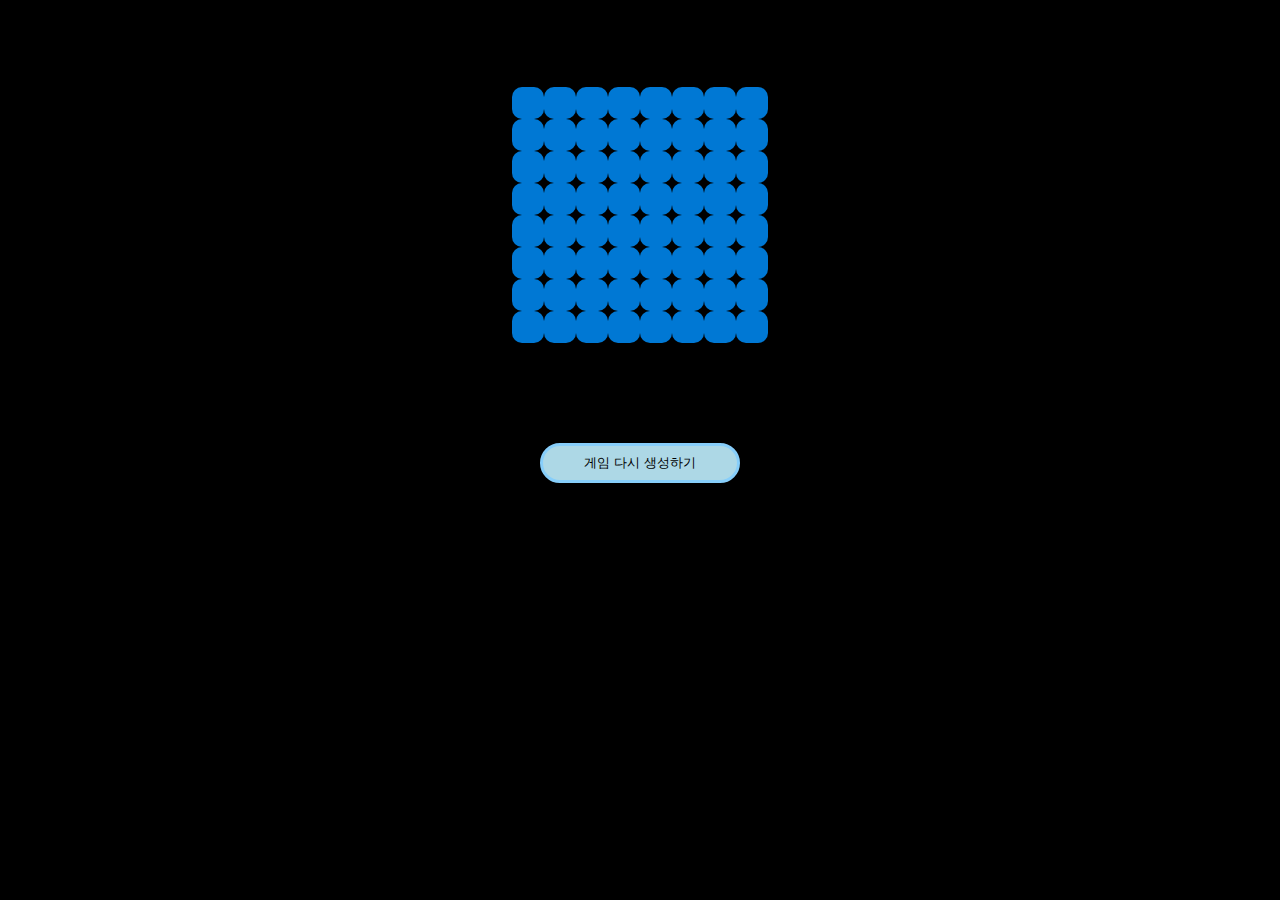
<file: 웹프 지뢰찾기/index.html>
<!DOCTYPE html>
<html lang="ko">

<head>
    <style>
        * {
            text-align: center;
            background-color: black;
        }

        /* 게임판의 테이블 스타일 설정 */
        #board {
            margin-left: auto;
            margin-right: auto;
            border-collapse: collapse;
        }

        /* 각 셀의 스타일을 설정 */
        #board tr td {
            border-radius: 10px;
            background-color: #0078d4;
            width: 30px;
            height: 30px;
            text-align: center;
            font-size: 20px;
        }

        /* 마우스를 올릴 때 셀의 색상을 변경 */
        #board tr td:hover{
            background-color: lightblue;
            transition: background-color 0.5s ease;
        }

        /* 클릭한 셀의 스타일 */
        #board tr td.clicked {
            background-color: #cccccc;
        }

        /* 지뢰를 클릭했을 때 지뢰 아이콘을 표시 */
        #board tr td.mine.clicked::after {
            content: "💣";
        }

        /* 깃발을 설정한 셀에 깃발 아이콘을 표시 */
        #board tr td.flagged::after {
            content: "🏴";
        }

        /* 새로운 게임 생성 버튼 스타일 */
        .new{
            width: 200px;
            height: 40px;
            margin-top: 100px;
            background-color: lightblue;
            border: 3px solid lightskyblue;
            border-radius: 20px;
        }

        /* 버튼을 마우스로 올렸을 때 색상 변화 */
        .new:hover{
            border: 3px solid lightgreen;
            background-color: lightseagreen;
            transition: background-color 0.5 ease;
        }

        /* 버튼을 클릭할 때 크기 변화 */
        .new:active{
            transform: scale(0.9);
        }
    </style>
</head>

<body>
    <h1>지뢰찾기</h1>
    <!-- 게임판 테이블 -->
    <table id="board"></table>
    <!-- 새로운 게임 생성 버튼 -->
    <BUTTON onclick="genGrid();" class="new">게임 다시 생성하기</BUTTON>

    <script>
        const size = 8;  // 지뢰찾기 판의 크기
        const mineProbability = 0.2;  // 지뢰가 생성될 확률

        let minefield;  // 지뢰 필드를 저장할 변수
        let revealedCount = 0;  // 플레이어가 오픈한 칸의 수
        let totalMines = 0;  // 총 지뢰의 수
        let flaggedMines = 0;  // 깃발로 표시한 지뢰의 수
        const grid = document.getElementById("board");  // 테이블 요소 가져오기

        // 지뢰찾기 판을 생성하는 함수
        function genGrid() {
            grid.innerHTML = "";  // 테이블 초기화
            minefield = [];
            revealedCount = 0;
            totalMines = 0;
            flaggedMines = 0;

            // 테이블을 8x8 크기로 생성
            for (let i = 0; i < size; i++) {
                const row = grid.insertRow(i);
                const rowData = [];

                for (let j = 0; j < size; j++) {
                  const cell = row.insertCell(j);
                  cell.setAttribute("data-row", i);
                  cell.setAttribute("data-col", j);
                  cell.onclick = function () { clickBox(this); };  // 왼쪽 클릭 시 동작
                  cell.oncontextmenu = function (e) { e.preventDefault(); flagBox(this); };  // 오른쪽 클릭 시 동작

                    const isMine = Math.random() < mineProbability;  // 무작위로 지뢰 설정
                    cell.setAttribute("mine", isMine ? "true" : "false");
                    rowData.push({
                        isMine: isMine,
                        revealed: false,
                        flagged: false
                    });

                    if (isMine) {
                        totalMines++;  // 지뢰의 총 개수 계산
                    }
                }
                minefield.push(rowData);
            }
        }

        // 왼쪽 클릭 시 호출되는 함수
        function clickBox(cell) {
            const row = parseInt(cell.getAttribute("data-row"));
            const col = parseInt(cell.getAttribute("data-col"));

            // 이미 오픈했거나 깃발이 표시된 경우 클릭하지 않음
            if (minefield[row][col].flagged || minefield[row][col].revealed) {
                return;
            }

            // 지뢰를 클릭한 경우
            if (minefield[row][col].isMine) {
                cell.className = "mine clicked";
                revealMines();
                alert("게임이 종료되었습니다.");  // 게임 종료 메시지
            } else {
                revealCell(row, col);  // 안전한 칸을 클릭한 경우
                checkVictory();  // 승리 조건 확인
            }
        }

        // 오른쪽 클릭 시 호출되는 깃발 표시 함수
        function flagBox(cell) {
            const row = parseInt(cell.getAttribute("data-row"));
            const col = parseInt(cell.getAttribute("data-col"));

            // 이미 오픈한 셀은 깃발 표시 불가
            if (minefield[row][col].revealed) {
                return;
            }

            // 깃발이 이미 표시된 경우 깃발 제거
            if (minefield[row][col].flagged) {
                cell.className = "";
                minefield[row][col].flagged = false;
                flaggedMines--;
            } else {
               cell.className = "flagged";
               minefield[row][col].flagged = true;
               flaggedMines++;
            }
        }

        // 빈 칸 또는 지뢰가 아닌 셀을 열 때 호출되는 함수
        function revealCell(row, col) {
            if (row < 0 || col < 0 || row >= size || col >= size || minefield[row][col].revealed || minefield[row][col].flagged) {
                return;
            }
            const cell = grid.rows[row].cells[col];
            const mineCount = countAdjacentMines(row, col);  // 주변 지뢰의 수를 계산

            minefield[row][col].revealed = true;
            revealedCount++;
            cell.className = "clicked";
            if (mineCount > 0) {
                cell.innerHTML = mineCount;  // 주변 지뢰 수 표시
            } else {
                // 주변 셀들도 자동으로 열림
                revealCell(row - 1, col);
                revealCell(row + 1, col);
                revealCell(row, col - 1);
                revealCell(row, col + 1);
                revealCell(row - 1, col - 1);
                revealCell(row - 1, col + 1);
                revealCell(row + 1, col - 1);
                revealCell(row + 1, col + 1);
            }
        }

        // 주변 8개의 셀에 지뢰가 있는지 확인하는 함수
        function countAdjacentMines(row, col) {
            let mineCount = 0;

            for (let i = -1; i <= 1; i++) {
              for (let j = -1; j <= 1; j++) {
                 const newRow = row + i;
                 const newCol = col + j;

                 if (newRow >= 0 && newCol >= 0 && newRow < size && newCol < size) {
                   if (minefield[newRow][newCol].isMine) {
                      mineCount++;
                    }
                  }
              }
            }

            return mineCount;
        }

        // 모든 지뢰를 공개하는 함수
        function revealMines() {
          for (let i = 0; i < size; i++) {
            for (let j = 0; j < size; j++) {
              if (minefield[i][j].isMine) {
                grid.rows[i].cells[j].className = "mine clicked";
                }
            }
          }
        }

        // 승리 조건을 확인하는 함수
        function checkVictory() {
          const totalCells = size * size;
          const nonMineCells = totalCells - totalMines;

          if (revealedCount === nonMineCells && flaggedMines === totalMines) {
             alert("축하합니다! 당신이 이겼습니다!");  // 승리 메시지
              revealMines();
            }
        }

        // 게임 시작 시 초기 그리드 생성
        genGrid();
    </script>
</body>

</html>
</file>
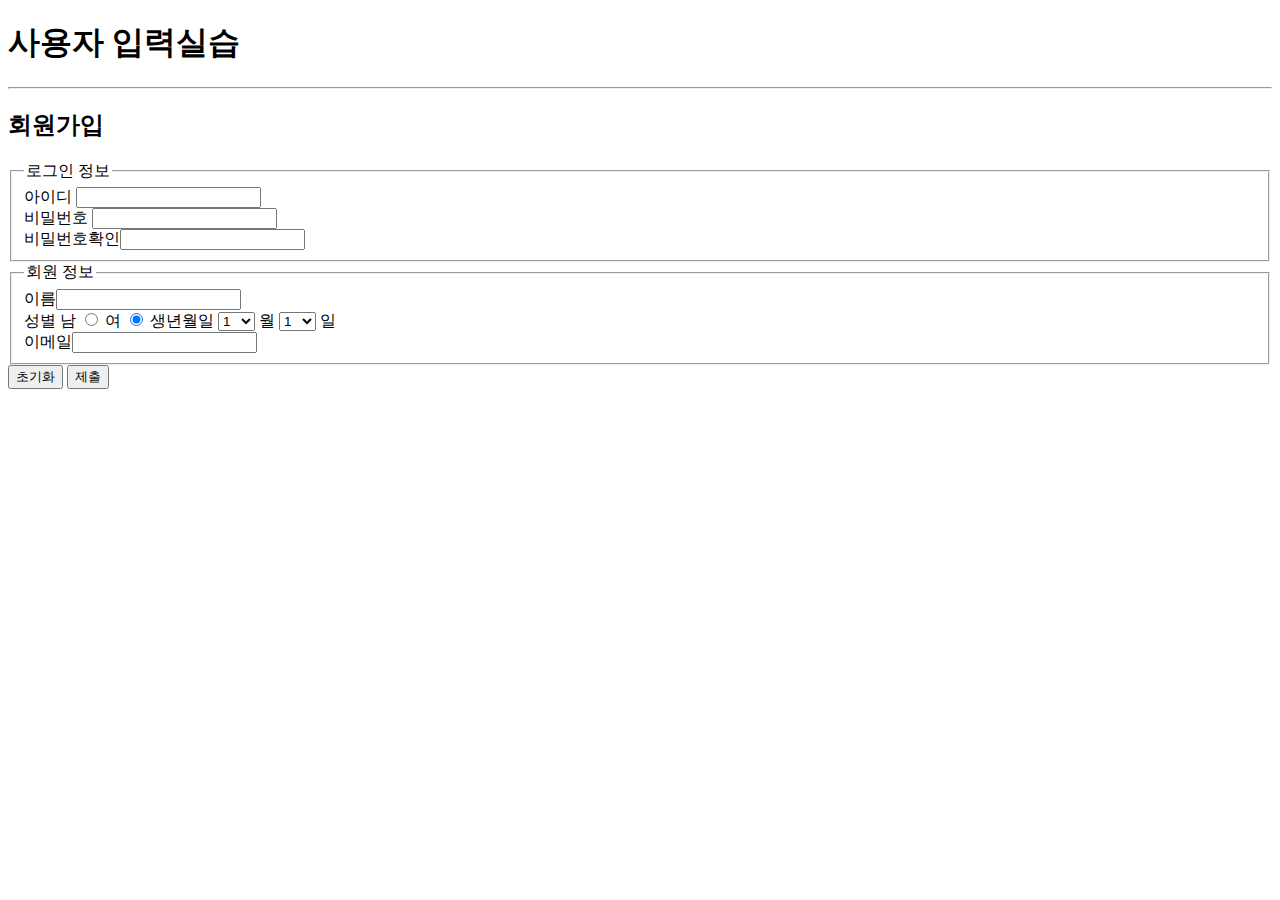
<file: index20240409.html>
<!DOCTYPE html>
<html lang="en">
  <head>
    <meta charset="UTF-8" />
    <meta http-equiv="X-UA-Compatible" content="IE=edge" />
    <meta name="viewport" content="width=device-width, initial-scale=1.0" />
    <title>Document</title>
  </head>
  <body>
    <h1>사용자 입력실습</h1>
    <hr />
    <h2>회원가입</h2>
    <form action="" method="post">
      <fieldset>
        <legend>로그인 정보</legend>
        <label for="idinput">아이디</label>
        <input type="text" name="" id="idinput" /><br />
        <label for="pass">비밀번호</label>
        <input type="password" name="" id="pass" /><br />
        <label for="repass">비밀번호확인</label
        ><input type="password" id="repass" /><br />
      </fieldset>

      <fieldset>
        <legend>회원 정보</legend>
        <label for="name">이름</label
        ><input type="text" name="" id="name" /><br />
        <label for="gender">성별</label>
        <label for="male">남</label>
        <input type="radio" name="gender" id="male" />
        <label for="female">여</label>
        <input type="radio" name="gender" id="female" checked />
        <label for="birth">생년월일</label>
        <select name="" id="">
          <option value="1">1</option>
          <option value="2">2</option>
          <option value="3">3</option>
          <option value="4">4</option>
          <option value="5">5</option>
          <option value="6">6</option>
          <option value="7">7</option>
          <option value="8">8</option>
          <option value="9">9</option>
          <option value="10">10</option>
          <option value="11">11</option>
          <option value="12">12</option>
        </select>
        <label for="">월</label>
        <select name="" id="">
          <option value="1">1</option>
          <option value="2">2</option>
          <option value="3">3</option>
          <option value="4">4</option>
          <option value="5">5</option>
          <option value="6">6</option>
          <option value="7">7</option>
          <option value="8">8</option>
          <option value="9">9</option>
          <option value="10">10</option>
          <option value="11">11</option>
          <option value="12">12</option>
          <option value="13">13</option>
          <option value="14">14</option>
          <option value="15">15</option>
          <option value="16">16</option>
          <option value="17">17</option>
          <option value="18">18</option>
          <option value="19">19</option>
          <option value="20">20</option>
          <option value="21">21</option>
          <option value="22">22</option>
          <option value="23">23</option>
          <option value="24">24</option>
          <option value="25">25</option>
          <option value="26">26</option>
          <option value="27">27</option>
          <option value="28">28</option>
          <option value="29">29</option>
          <option value="30">30</option>
          <option value="31">31</option>
        </select>
        <label for="">일</label><br />
        <label for="email">이메일</label
        ><input type="email" name="" id="email" required />
      </fieldset>
      <input type="reset" value="초기화" />
      <input type="submit" value="제출" />
    </form>
  </body>
</html>
</file>
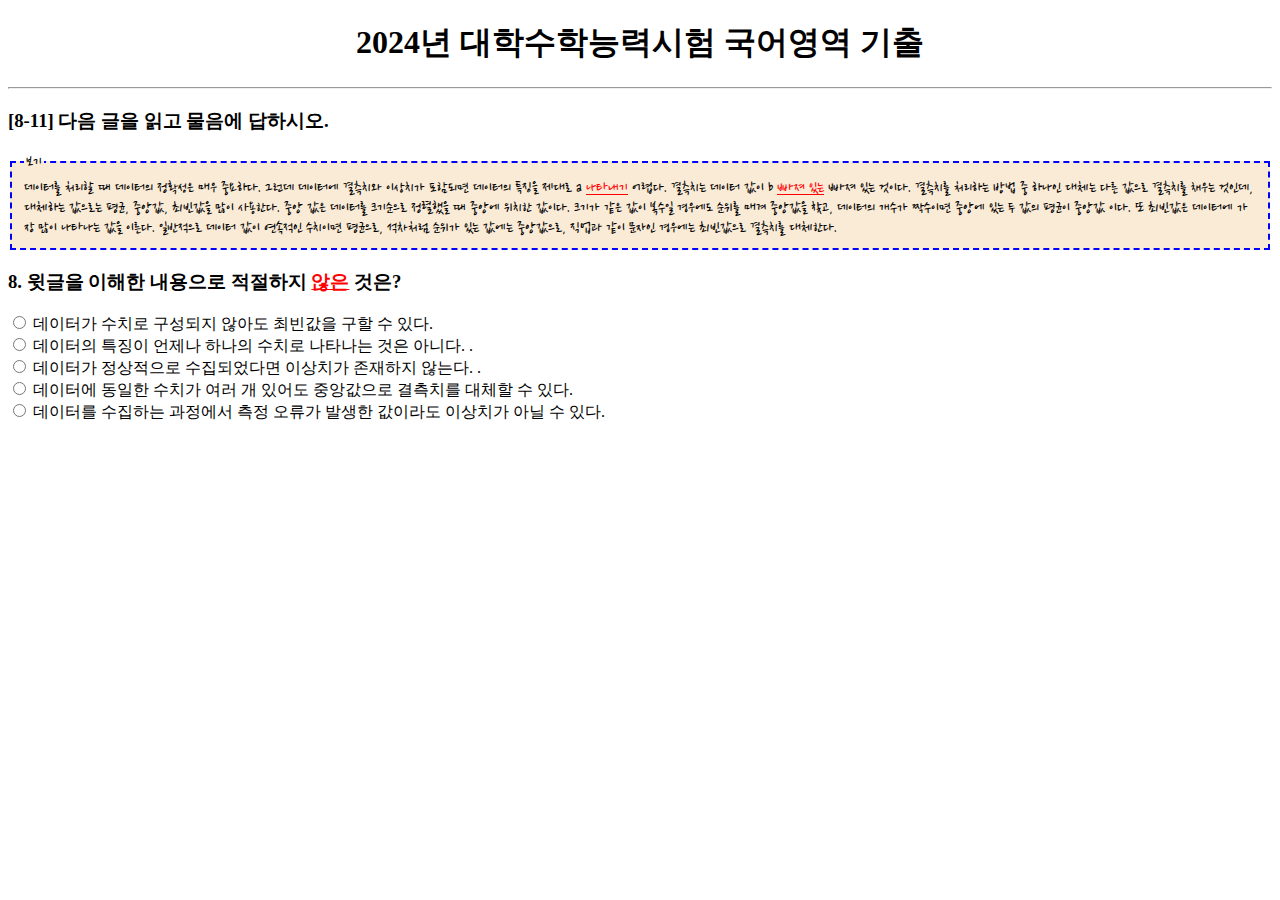
<file: index20240411.html>
<!DOCTYPE html>
<html lang="en">
<head>
    <meta charset="UTF-8">
    <meta http-equiv="X-UA-Compatible" content="IE=edge">
    <meta name="viewport" content="width=
    , initial-scale=1.0">
    <title>Document</title>
    <link rel="preconnect" href="https://fonts.googleapis.com">
<link rel="preconnect" href="https://fonts.gstatic.com" crossorigin>
<link href="https://fonts.googleapis.com/css2?family=Nanum+Pen+Script&display=swap" rel="stylesheet">
    <link rel="stylesheet" href="./index20240411.css">
</head>


<body>
    <h1 style="text-align: center;">2024년 대학수학능력시험 국어영역 기출</h1>
    <hr>
    <h3>[8-11] 다음 글을 읽고 물음에 답하시오.</h3>
    <fieldset>
        <legend>보기</legend>
        <div class="nanum-pen">데이터를 처리할 때 데이터의 정확성은 매우 중요하다. 그런데
            데이터에 결측치와 이상치가 포함되면 데이터의 특징을 제대로
            a <u>나타내기</u> 어렵다.
            결측치는 데이터 값이 b <u>빠져 있는</u> 빠져 있는 것이다. 결측치를 처리하는
            방법 중 하나인 대체는 다른 값으로 결측치를 채우는 것인데,
            대체하는 값으로는 평균, 중앙값, 최빈값을 많이 사용한다. 중앙
            값은 데이터를 크기순으로 정렬했을 때 중앙에 위치한 값이다.
            크기가 같은 값이 복수일 경우에도 순위를 매겨 중앙값을 찾고,
            데이터의 개수가 짝수이면 중앙에 있는 두 값의 평균이 중앙값
            이다. 또 최빈값은 데이터에 가장 많이 나타나는 값을 이른다.
            일반적으로 데이터 값이 연속적인 수치이면 평균으로, 석차처럼
            순위가 있는 값에는 중앙값으로, 직업과 같이 문자인 경우에는
            최빈값으로 결측치를 대체한다.</div>
    </fieldset>
    <h3 class="q">8. 윗글을 이해한 내용으로 적절하지 <u>않은</u> 것은?</h3>
    <input type="radio" name="answer" id="n1">    
    <label for="n1">데이터가 수치로 구성되지 않아도 최빈값을 구할 수 있다.</label><br>
    <input type="radio" name="answer" id="n2">    
    <label for="n2">데이터의 특징이 언제나 하나의 수치로 나타나는 것은 아니다. .</label><br>
    <input type="radio" name="answer" id="n3">    
    <label for="n3">데이터가 정상적으로 수집되었다면 이상치가 존재하지 않는다. .</label><br>
    <input type="radio" name="answer" id="n4">    
    <label for="n4">데이터에 동일한 수치가 여러 개 있어도 중앙값으로 결측치를 대체할 수 있다. </label><br>
    <input type="radio" name="answer" id="n5">    
    <label for="n5">데이터를 수집하는 과정에서 측정 오류가 발생한 값이라도 이상치가 아닐 수 있다.</label>
</body>
</html>
</file>
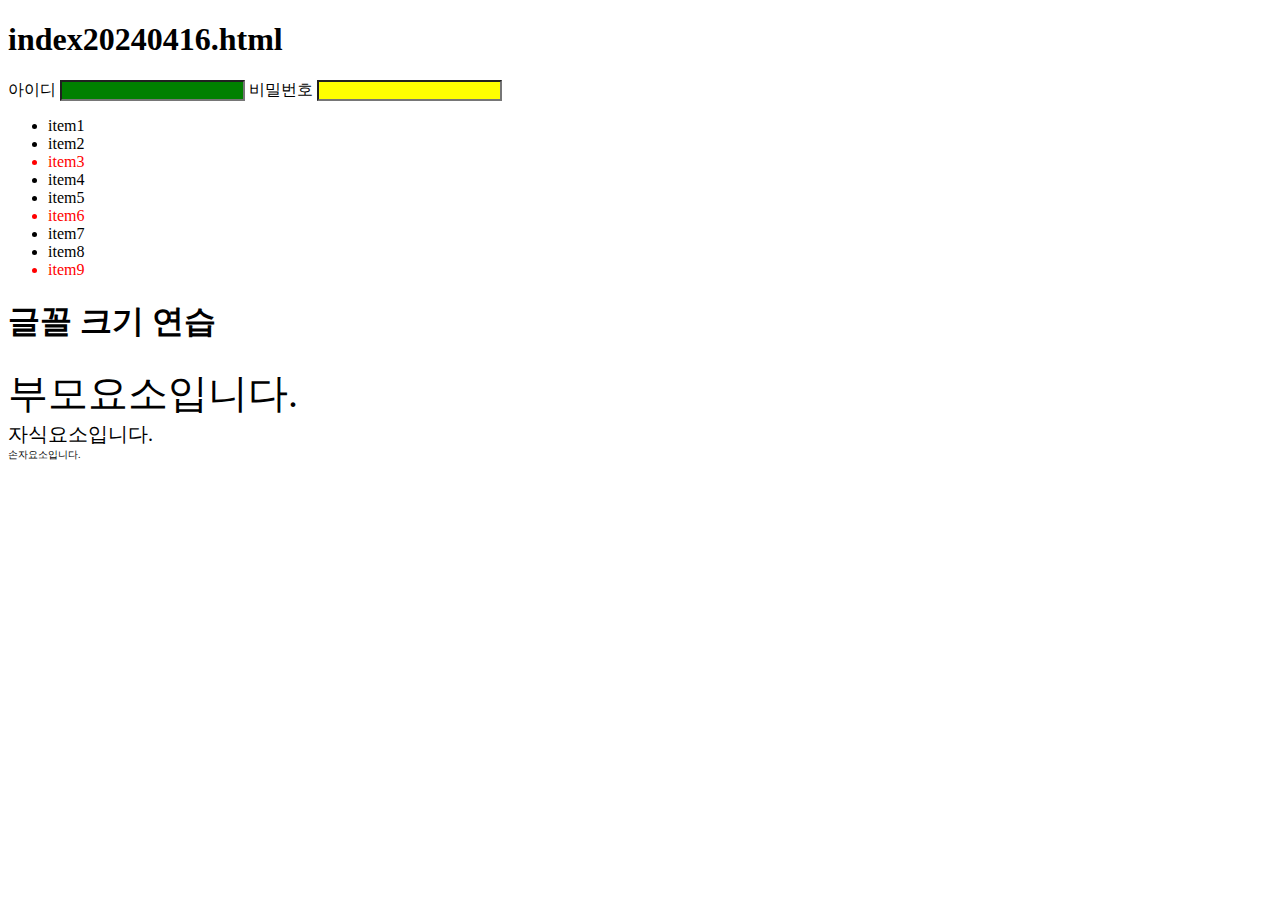
<file: index20240416.html>
<!DOCTYPE html>
<html lang="en">
<head>
    <meta charset="UTF-8">
    <meta http-equiv="X-UA-Compatible" content="IE=edge">
    <meta name="viewport" content="width=, initial-scale=1.0">
    <title>Document</title>
    <style>
        input[type="text"]{
            background-color: green;
        }
        input[type="text1"]{
            background-color: yellow;
        }
        h1:hover{
            color: red;
        }
        li:nth-of-type(3n){
            color: red;
        }
        #parent{
            font-size: 40px;
        }
        #child{
            font-size: 0.5em;
        }
        #grandchild{
            font-size: 0.5em;
        }
    </style>
</head>
<body>
    <h1>index20240416.html</h1>
    <label for="id"> 아이디 <input type="text" name="id" id="id"></label> 
    <label for="pass"> 비밀번호 <input type="text1" name="pass" id="pass"></label> 
    
    <ul>
        <li>item1</li>
        <li>item2</li>
        <li>item3</li>
        <li>item4</li>
        <li>item5</li>
        <li>item6</li>
        <li>item7</li>
        <li>item8</li>
        <li>item9</li>
    </ul>

    <form action="">
        <h1>글꼴 크기 연습</h1>
        <div id="parent">부모요소입니다.
            <div id="child">자식요소입니다.
                <div id="grandchild">손자요소입니다.</div>
            </div>
        </div>
    </form> 
</body>
</html>
</file>
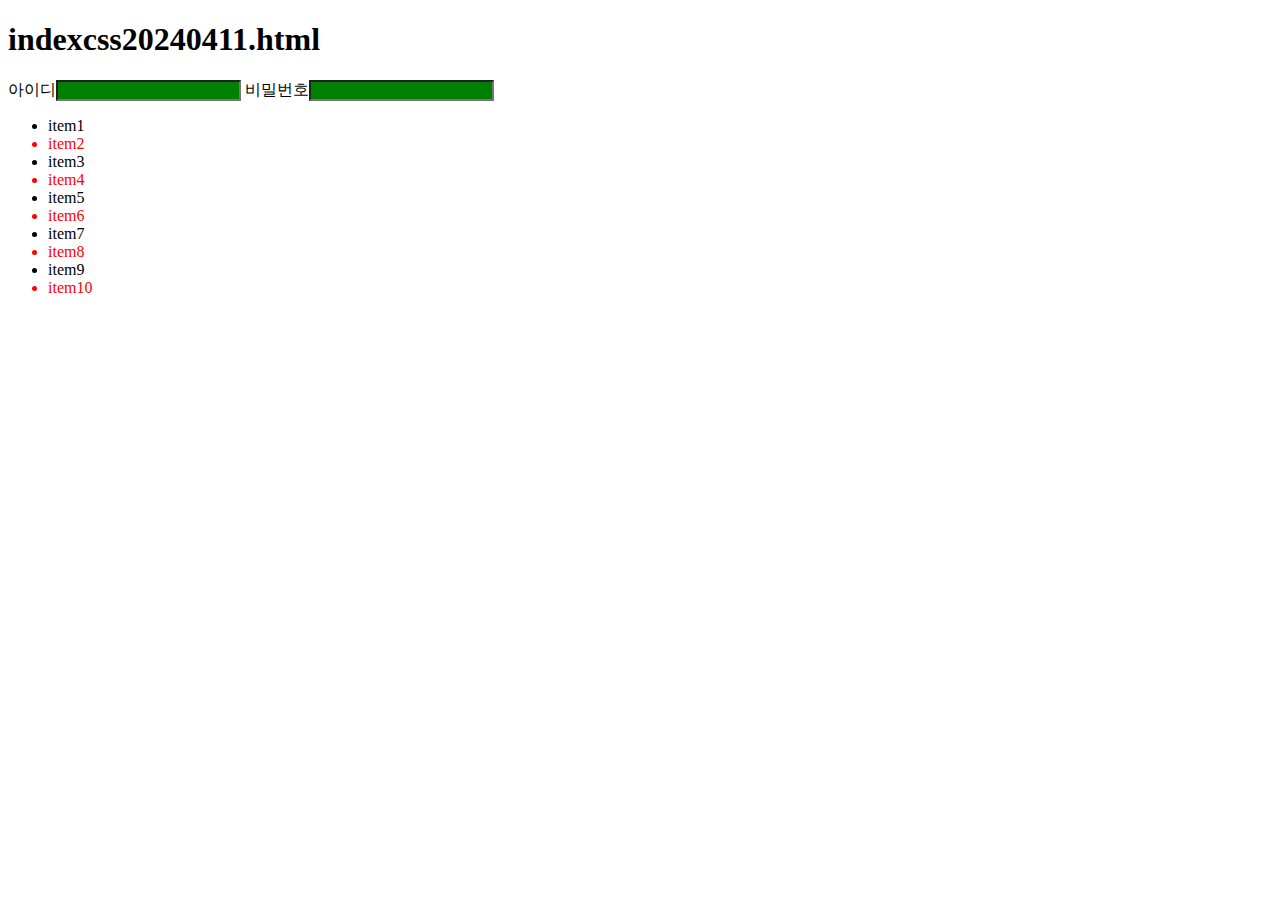
<file: indexcss20240411.html>
<!DOCTYPE html>
<html lang="en">
<head>
    <meta charset="UTF-8">
    <meta http-equiv="X-UA-Compatible" content="IE=edge">
    <meta name="viewport" content="width=device-width, initial-scale=1.0">
    <title>Document</title>
</head>
<body>
    <h1>indexcss20240411.html</h1>
    <label for="id">아이디</label><input type="text" name="" id="id">
    <label for="pass">비밀번호</label><input type="text" name="" id="pass">
    <style> 
    li:nth-of-type(2n){
        color: red;
    }
    input[type="text"]{
        background-color: green;
    }
    input[type="pass"]{
        background-color: yellow;
    }
    h1:hover{
        background-color: aqua;
        color: yellow;
        font-size: 100px;
    }
    label:hover{
        background-color: darkmagenta;
    }
    </style>
    <ul>
        <li value="1">item1</li>
        <li value="2">item2</li>
        <li value="3">item3</li>
        <li value="4">item4</li>
        <li value="5">item5</li>
        <li value="6">item6</li>
        <li value="7">item7</li>
        <li value="8">item8</li>
        <li value="9">item9</li>
        <li value="10">item10</li>
    </ul>
</body>
</html>
</file>
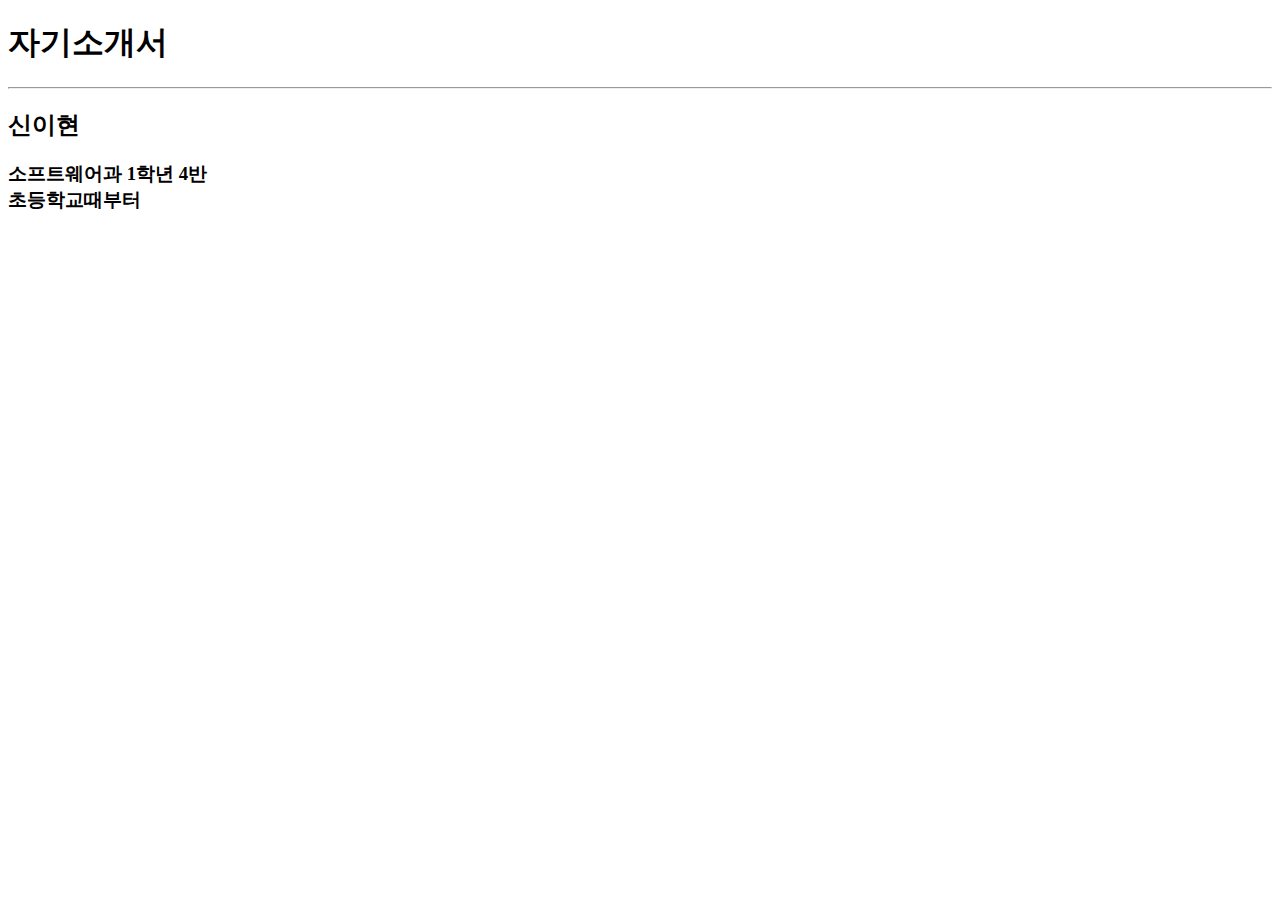
<file: intro.html>
<!DOCTYPE html>
<html lang="en">
<head>
    <meta charset="UTF-8">
    <meta http-equiv="X-UA-Compatible" content="IE=edge">
    <meta name="viewport" content="width=device-width, initial-scale=1.0">
    <title></title>
</head>
<body>
    <h1>자기소개서</h1>
    <hr>
    <h2>신이현</h2>
    <h3>소프트웨어과 1학년 4반<br>
    초등학교때부터 </h3>

</body>
</html>
</file>
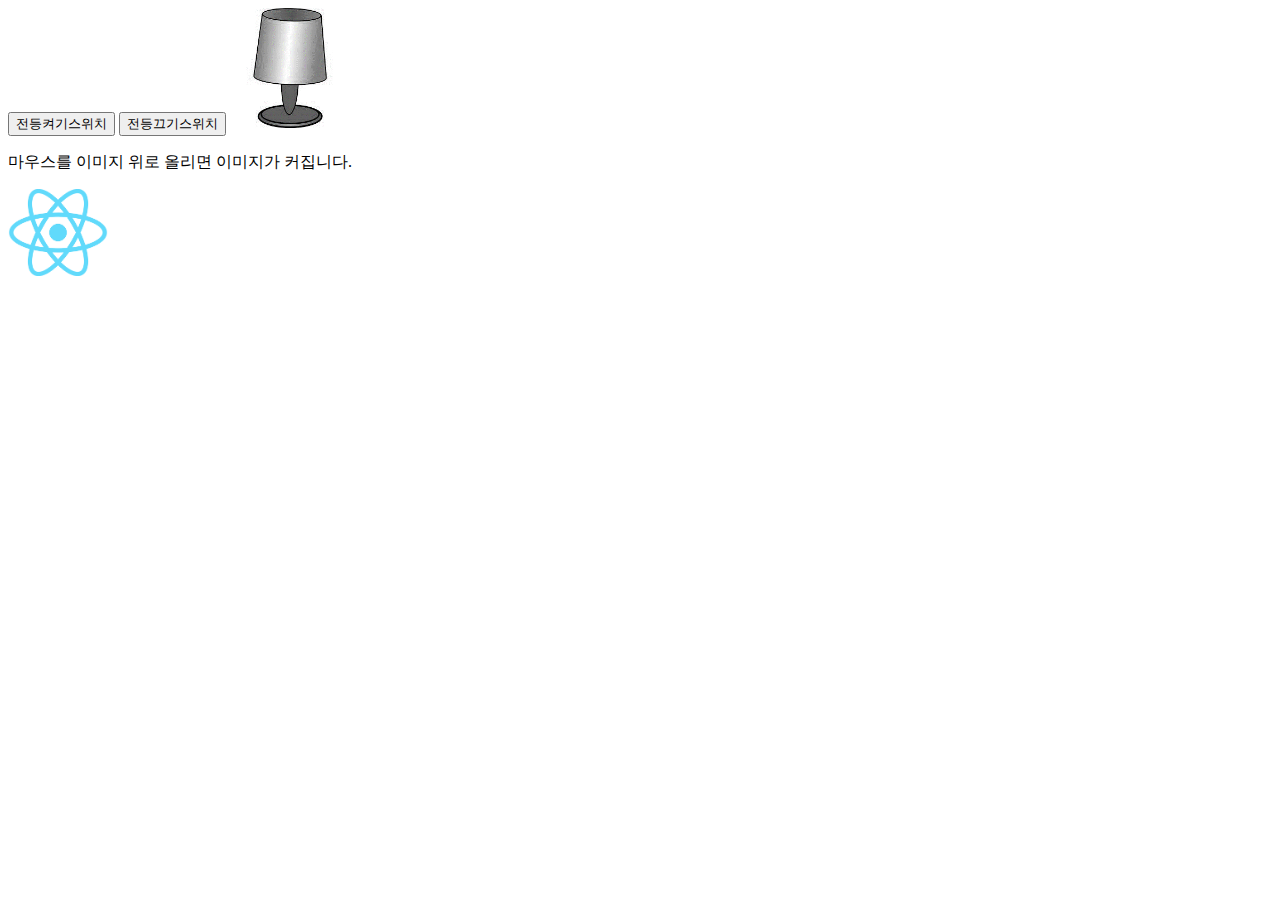
<file: js_01/js_01.html>
<!DOCTYPE html>
<html>
<body>
<!-- 1번 실습 -->
<button onclick="document.getElementById('lightb').src='light-bulb1.png'">
    전등켜기스위치</button>
<button onclick="document.getElementById('lightb').src='light-bulb2.png'">
    전등끄기스위치</button>

<img id="lightb" src="light-bulb2.png" style="width:120px">

<!-- 2번 실습 -->
<p>마우스를 이미지 위로 올리면 이미지가 커집니다.</p>

<img onmouseover="this.style.width='200px'" onmouseout="this.style.width='100px'" src="react.png" width="100px">

<!-- 3번 실습 -->
 <script>
    let s = "Hello World";
    let t = "How are you" + " today?";
    console.log(s);
    console.log(t);
</script> 

</body>
</html>
</file>
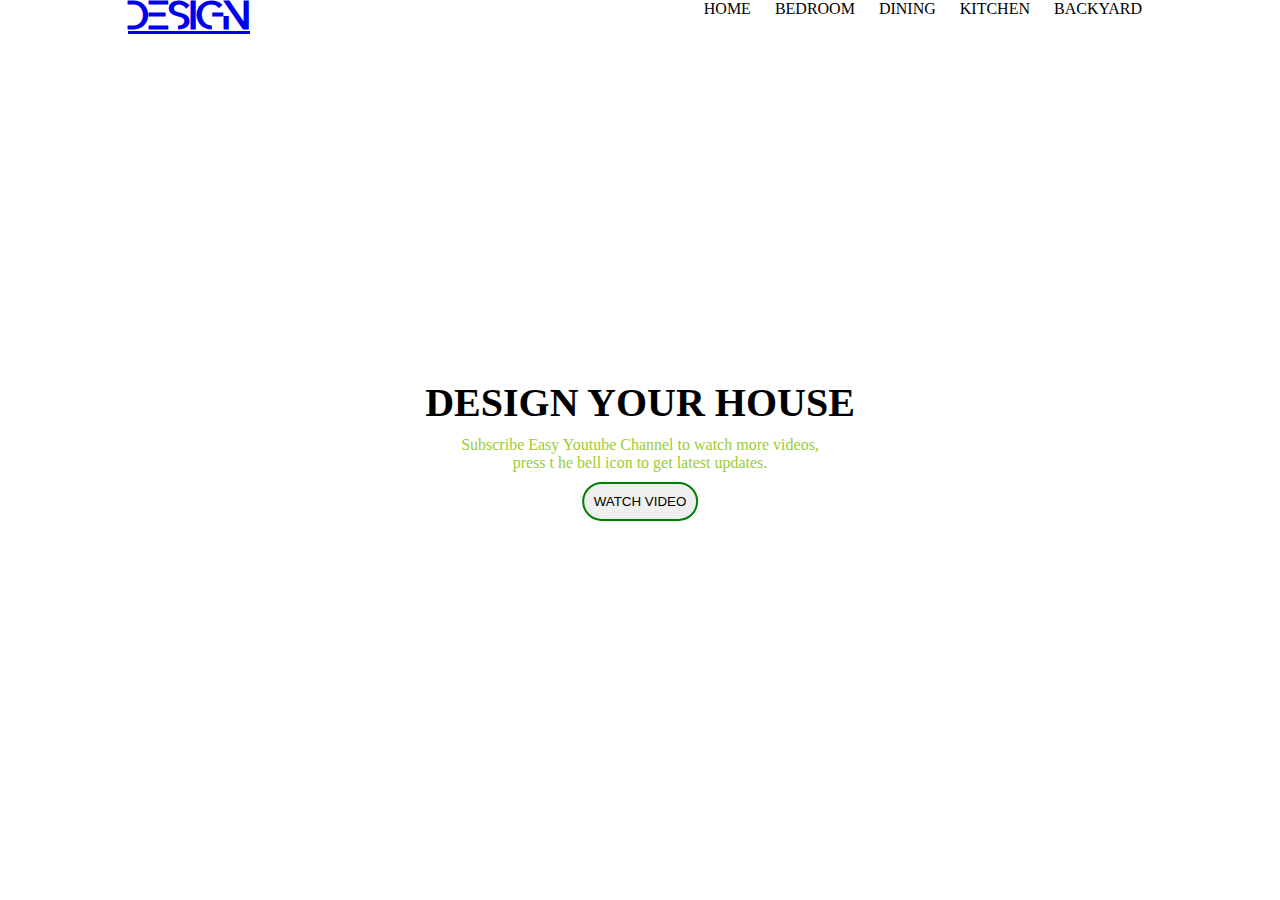
<file: webclass20240509/test2.html>
<!DOCTYPE html>
<html lang="en">
  <head>
    <meta charset="UTF-8" />
    <meta http-equiv="X-UA-Compatible" content="IE=edge" />
    <meta name="viewport" content="width=device-width, initial-scale=1.0" />
    <title>Document</title>
    <link rel="stylesheet" href="style_test.css" />
  </head>
  <body>
    <div class="container">
      <div class="header">
        <h1><a href="#">DESIGN</a></h1>
        <div class="nav">
          <ul>
            <li><a href="#">HOME</a></li>
            <li><a href="#">BEDROOM</a></li>
            <li><a href="#">DINING</a></li>
            <li><a href="#">KITCHEN</a></li>
            <li><a href="#">BACKYARD</a></li>
          </ul>
        </div>
      </div>
      <div class="hero">
        <h2>DESIGN YOUR HOUSE</h2>
        <p>
          Subscribe Easy Youtube Channel to watch more videos,<br />press t he
          bell icon to get latest updates.
        </p>
        <button>WATCH VIDEO</button>
      </div>
    </div>
  </body>
</html>
</file>
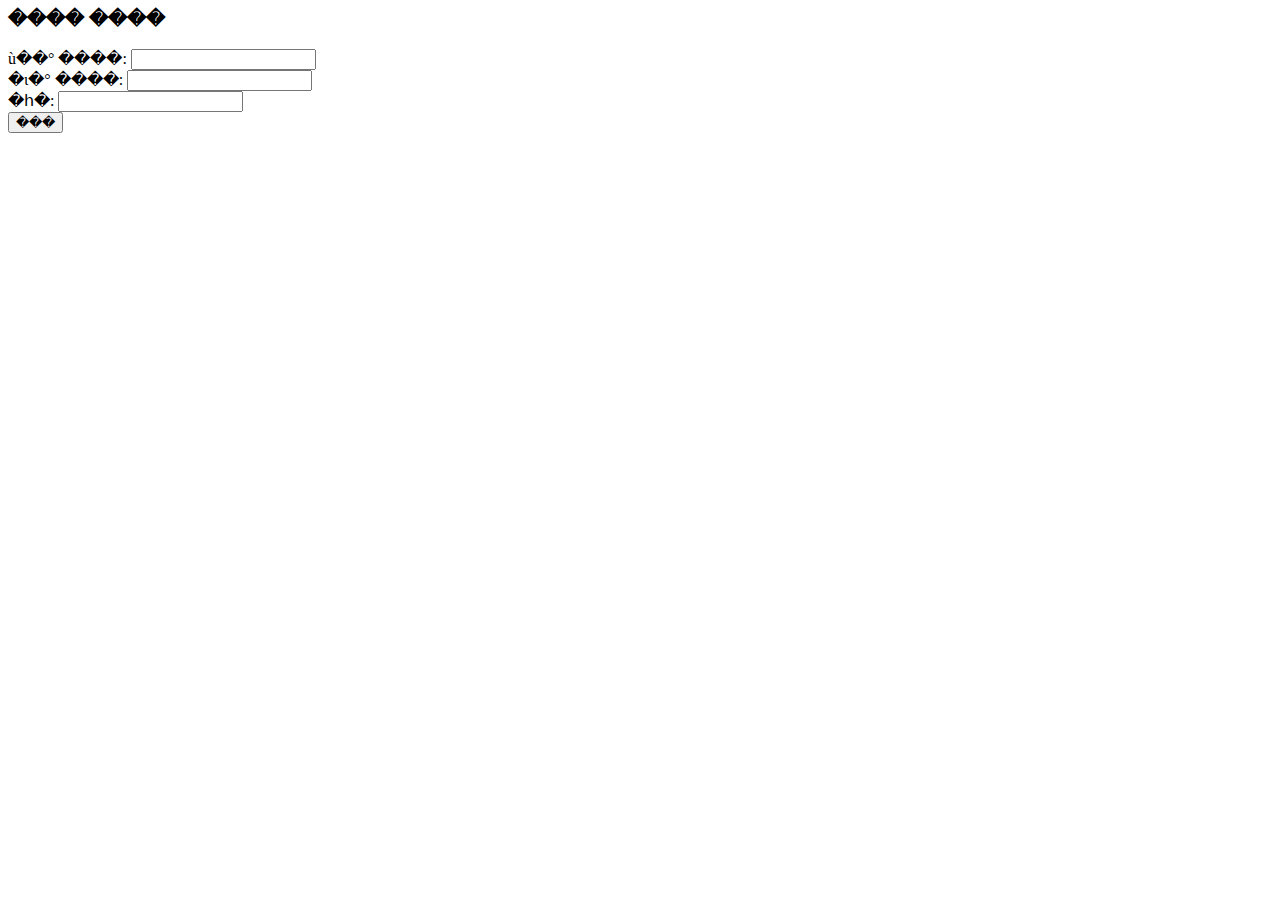
<file: webhomework/add.html>
<html>

<head>
    <title>Calculator</title>
    <script>
        function calc() {
        }
    </script>
</head>

<body>
    <h3>���� ����</h3>
    <form name="myform" action="..." method="POST">
        ù��° ����: <input id="x" /><br />
        �ι�° ����: <input id="y" /><br />
        �հ�: <input id="sum" /><br />
        <input type="button" value="���" onclick="calc();" />
    </form>
</body>

</html>
</file>
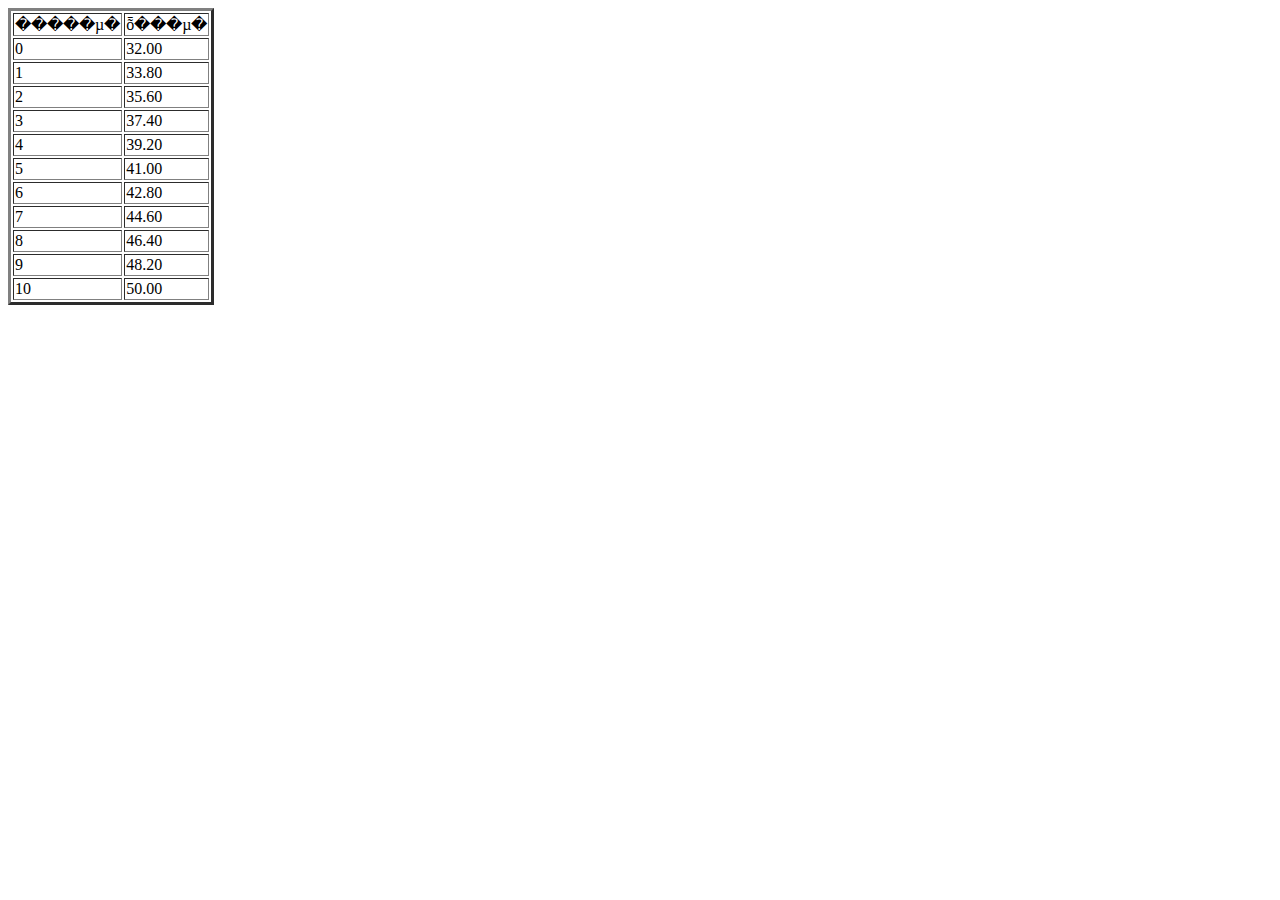
<file: webhomework/chagetemp.html>
<!DOCTYPE html>
<html lang="en">
<head>
  <meta charset="UTF-8">
  <title>�µ� ��ȯ��</title>
</head>
<body>

<table border="3">
  <tr>
    <td>�����µ�</td>
    <td>ȭ���µ�</td>
  </tr>
  <script>
    for (let celsius = 0; celsius <= 10; celsius++) {
      document.write("<tr><td>" + celsius + "</td><td>"
      + ((celsius * 9.0 / 5) + 32).toFixed(2) + "</td></tr>");
    }
  </script>
</table>

</body>
</html>
</file>
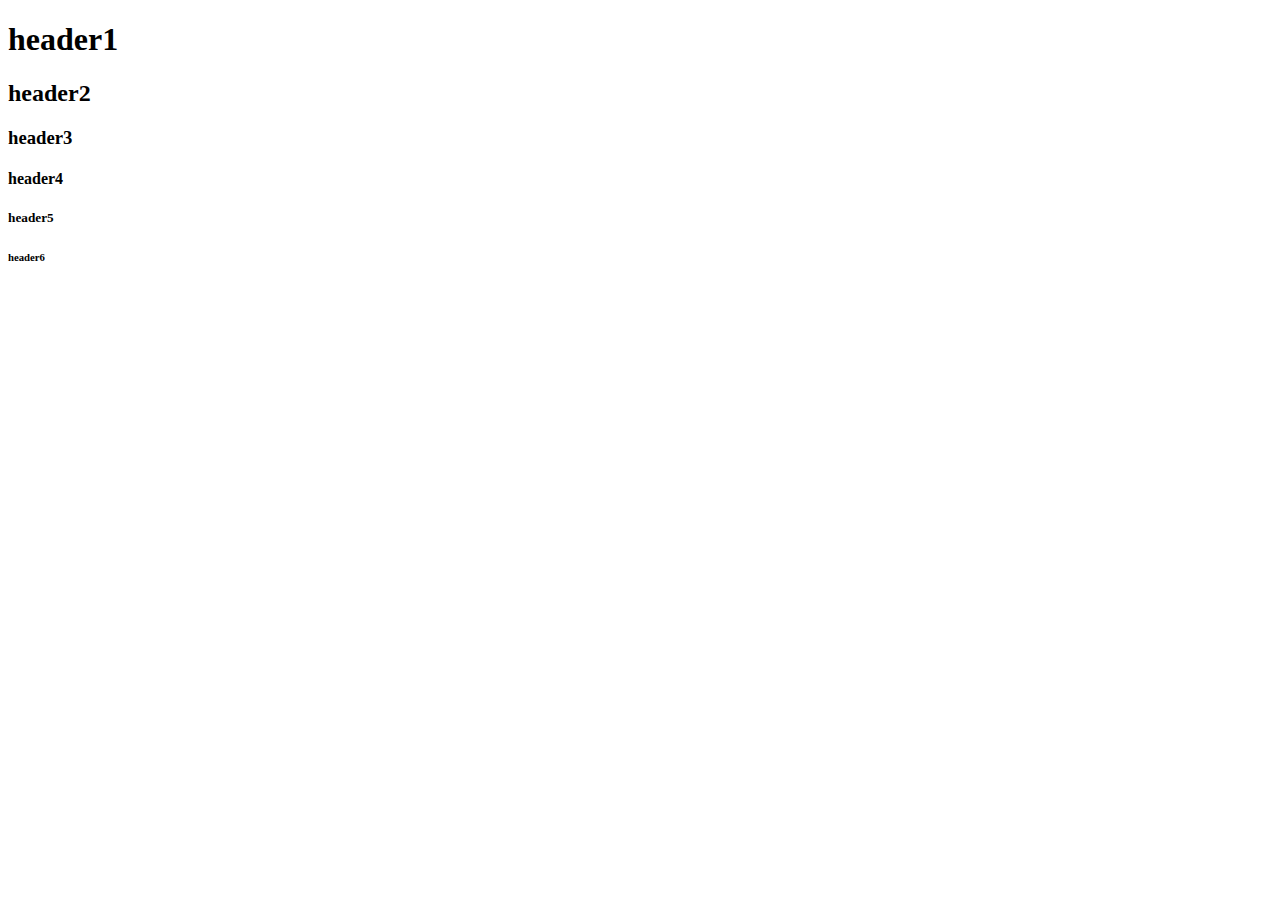
<file: webhomework/heading.html>
<!DOCTYPE html>
<html lang="en">
<head>
  <meta charset="UTF-8">
  <title>Dynamic HTML Headers Example</title>
</head>
<body>

  <script>
    for (let i = 1; i <= 6; i++) {
      document.write("<h" + i + ">header" + i + "</h" + i + ">");
    }
  </script>

</body>
</html>
</file>
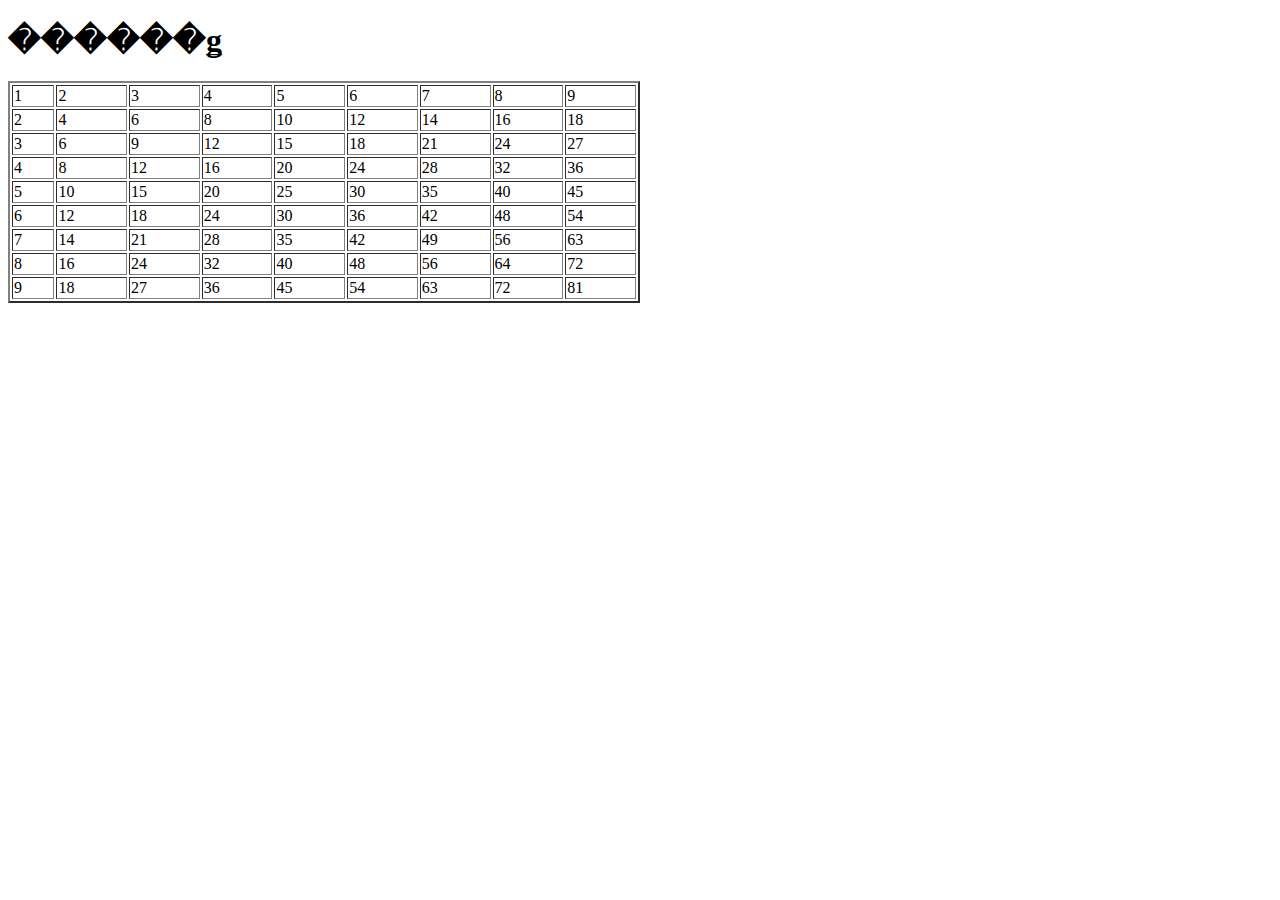
<file: webhomework/multitable.html>
<!DOCTYPE html>
<html lang="en">

<head>
    <meta charset="UTF-8">
    <title>������ǥ</title>
</head>

<body>

    <script>
        document.write("<h1>������ǥ</h1>");
        document.write("<table border='2' width='50%'>");
        for (let i = 1; i <= 9; i++) {
            document.write("<tr>");
            document.write("<td>" + i + "</td>");
            for (let j = 2; j <= 9; j++) {
                document.write("<td>" + i * j + "</td>");
            }
            document.write("</tr>");
        }
        document.write("</table>");
    </script>

</body>

</html>
</file>
<file: index20240411.css>
fieldset{
    font-family: "Nanum Pen Script", cursive;
    font-weight: 400;
    font-style: normal;
    background-color: antiquewhite;
   border-style: dashed;
   border-color: blue;
}
u{
    color: red;
}
</file>
<file: webclass20240509/style_test.css>
/* 글꼴 설정 */
@font-face {
    font-family: abster;
    src: url(font/abster-webfont.woff) format('woff');
} 
/* 전체 선택 */
*{
    margin: 0;
    padding: 0;
    box-sizing: border-box;
}
/* 배경처리 */
.container{
    width: 100%;
    height: 100vh;
    background: linear-gradient(rgba(0, 0, 0, 0, 8), rgba(0, 0, 0, 0, 8)), url(./images/room.jpg);    
}
/* 헤더배치 */
.container .header{
    width: 80%;
    height: 80px;
    margin: 0 auto;
    display: flex;
    justify-content: space-between;
}
/* 글자로고 */
.container .header h1{
    color: white;
    font-family: abster;
    text-decoration: none;
}
/* 메뉴요소 배치 */
.container .nav ul li{
    display: inline-block;
    margin: 0 10px;
}
/* 메뉴요소 스타일링 */
.container .nav ul li a{
    text-decoration: none;
    color: black;
}
/* 메뉴요소 마우스이벤트 */
.container .nav ul li a:hover{   
    color: skyblue;
}
/* 화면 중앙 요소 배치 */
.container .hero{
    position: absolute;
    left: 50%;
    top: 50%;
    transform: translate(-50%, -50%);
    text-align: center;
}
/* 화면 중앙 요소 제목 */
.container .hero h2{
    font-size: 40px;
    margin-bottom: 10px;
}
/* 화면 중앙 요소 본문 */
.container .hero p{
    color: yellowgreen;
    margin-bottom: 10px;
}
/* 화면 중앙 요소 버튼 */
.container .hero button{
    background-color: none;
    border-radius: 20px;
    border: 2px solid green;
    color: black;
    padding: 10px;
}
/* 화면 중앙 요소 버튼 처리 */
.container .hero button:hover{
    background-color: black;
    color: white;
}
</file>
